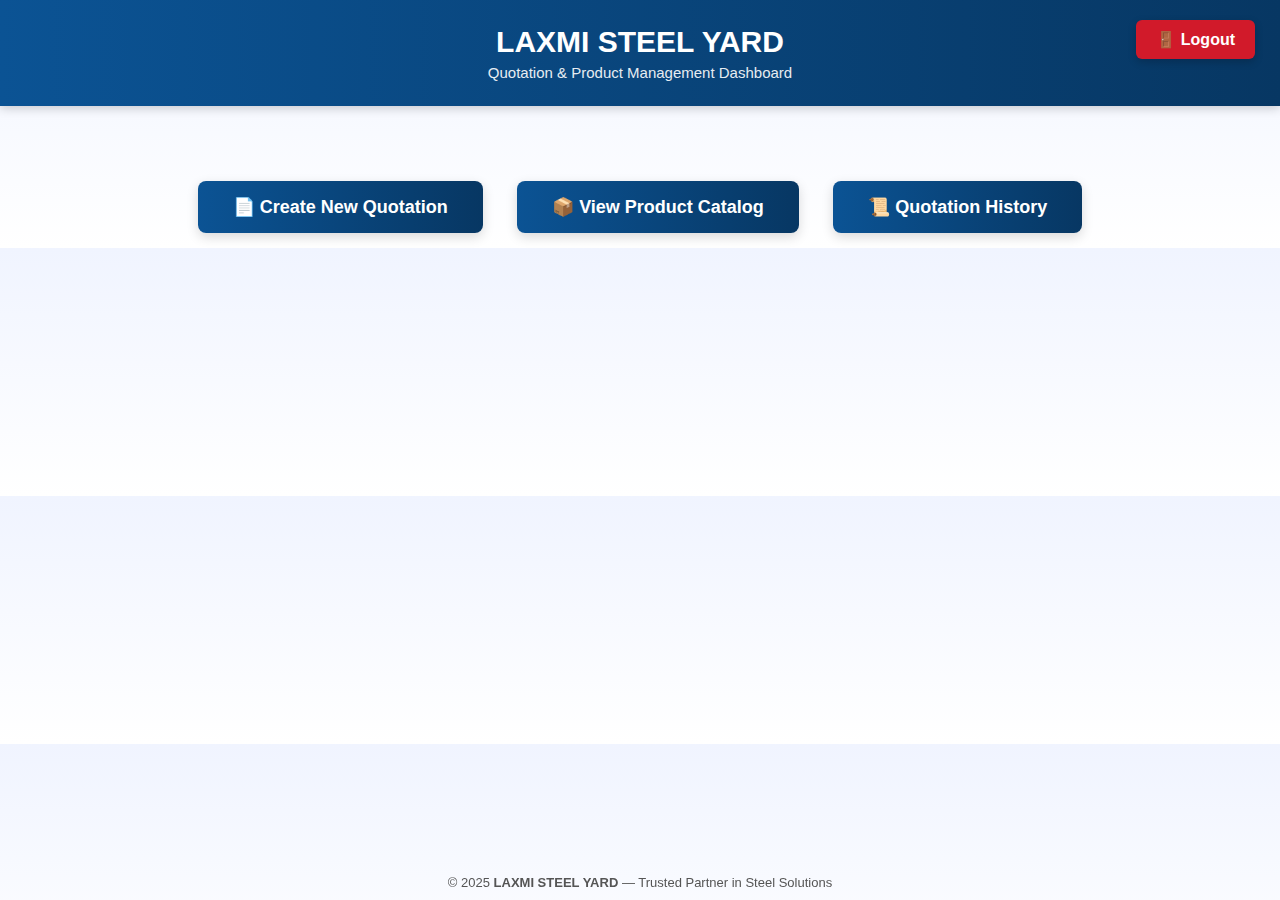
<file: templates/home.html>
<!DOCTYPE html>
<html lang="en">
<head>
  <meta charset="UTF-8">
  <title>Home | LAXMI STEEL YARD</title>
  <style>
    body {
      font-family: 'Segoe UI', sans-serif;
      margin: 0;
      background: linear-gradient(180deg, #f0f4ff, #ffffff);
      text-align: center;
    }
    .header {
      position: relative; /* enable absolute positioning inside */
      background: linear-gradient(90deg, #0b5394, #073763);
      color: white;
      padding: 25px;
      box-shadow: 0 2px 10px rgba(0,0,0,0.2);
    }
    .header h1 { margin: 0; font-size: 30px; }
    .header p { margin: 5px 0 0; font-size: 15px; opacity: 0.9; }

    /* ✅ Logout button top-right */
    .logout-btn {
      position: absolute;
      top: 20px;
      right: 25px;
      background: #d11a2a;
      color: white;
      padding: 10px 20px;
      border: none;
      border-radius: 6px;
      font-weight: bold;
      cursor: pointer;
      text-decoration: none;
      transition: background 0.3s, transform 0.2s;
      box-shadow: 0 3px 8px rgba(0, 0, 0, 0.2);
    }
    .logout-btn:hover {
      background: #a40f1d;
      transform: scale(1.05);
    }

    .content {
      margin-top: 60px;
    }
    .btn {
      background: linear-gradient(90deg, #0b5394, #073763);
      color: white;
      padding: 15px 35px;
      border: none;
      border-radius: 8px;
      margin: 15px;
      font-size: 18px;
      font-weight: bold;
      cursor: pointer;
      text-decoration: none;
      display: inline-block;
      transition: all 0.3s;
      box-shadow: 0 4px 12px rgba(0,0,0,0.15);
    }
    .btn:hover {
      transform: translateY(-3px);
      box-shadow: 0 6px 16px rgba(0,0,0,0.2);
    }
    .footer {
      position: fixed;
      bottom: 10px;
      width: 100%;
      font-size: 13px;
      color: #555;
    }
  </style>
</head>
<body>
  <div class="header">
    <h1>LAXMI STEEL YARD</h1>
    <p>Quotation & Product Management Dashboard</p>

    <!-- ✅ Logout button top right -->
    <a href="/logout" class="logout-btn">🚪 Logout</a>
  </div>

  <div class="content">
    <a href="/quotation" class="btn">📄 Create New Quotation</a>
    <a href="/products" class="btn">📦 View Product Catalog</a>
    <a href="/history" class="btn">📜 Quotation History</a>
  </div>

  <div class="footer">
    © 2025 <strong>LAXMI STEEL YARD</strong> — Trusted Partner in Steel Solutions
  </div>
</body>
</html>
</file>
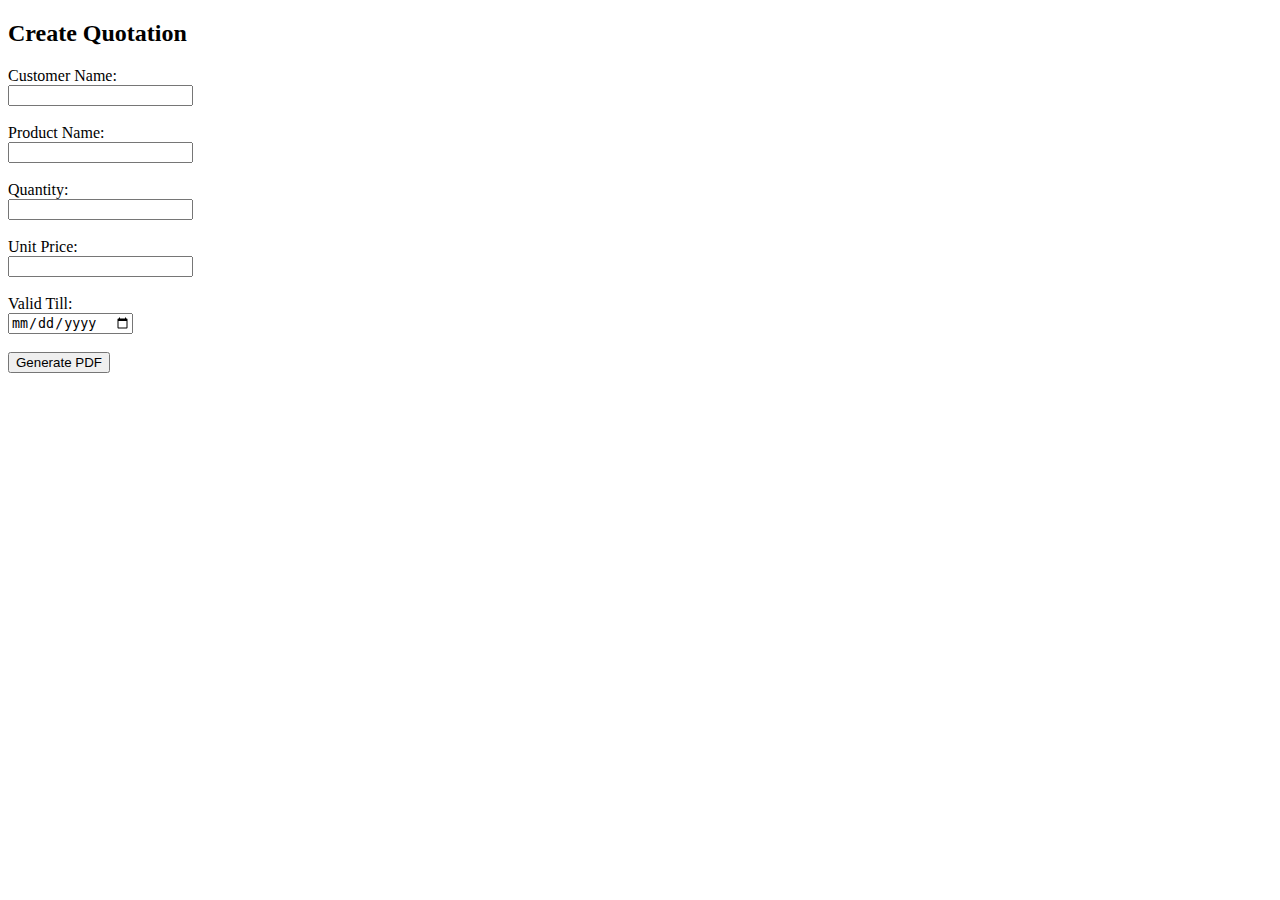
<file: templates/quotation.html>
<!DOCTYPE html>
<html>
<head>
    <title>Quotation Entry</title>
</head>
<body>
    <h2>Create Quotation</h2>
    <form action="/generate_pdf" method="post">
        <label>Customer Name:</label><br>
        <input type="text" name="customer_name" required><br><br>

        <label>Product Name:</label><br>
        <input type="text" name="product_name" required><br><br>

        <label>Quantity:</label><br>
        <input type="number" name="quantity" required><br><br>

        <label>Unit Price:</label><br>
        <input type="number" step="0.01" name="unit_price" required><br><br>

        <label>Valid Till:</label><br>
        <input type="date" name="valid_till" required><br><br>

        <input type="submit" value="Generate PDF">
    </form>
</body>
</html>
</file>
